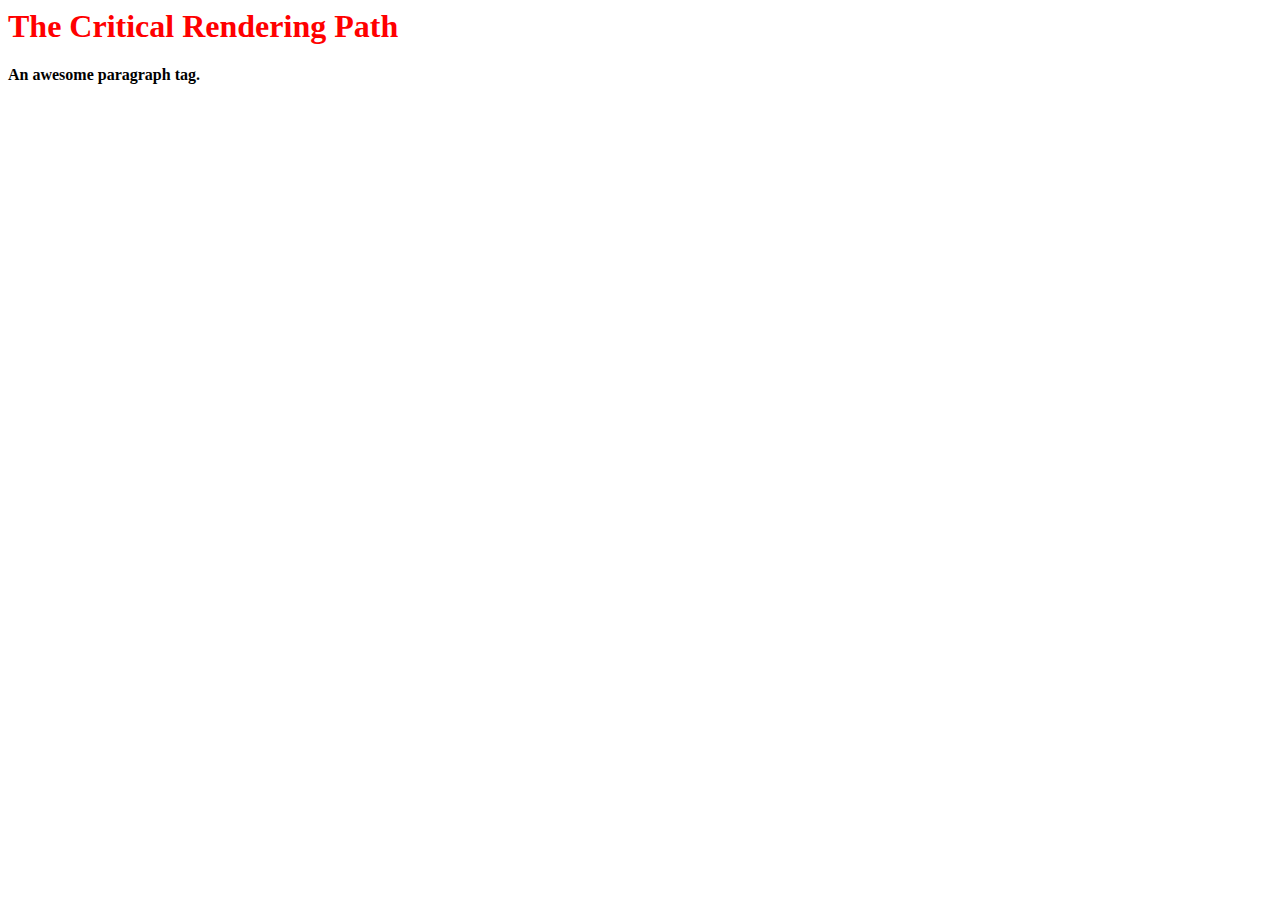
<file: index.html>
<html>
	<head>
		<meta charset="UTF-8" />
		<title>The Critical Rendering Path</title>
		<link rel="stylesheet" href="style.css">
	</head>
	<body>
		<h1>The Critical Rendering Path</h1>
		<h2>Headline</h2>
		<p>An awesome paragraph tag.</p>
	</body>
</html>
</file>
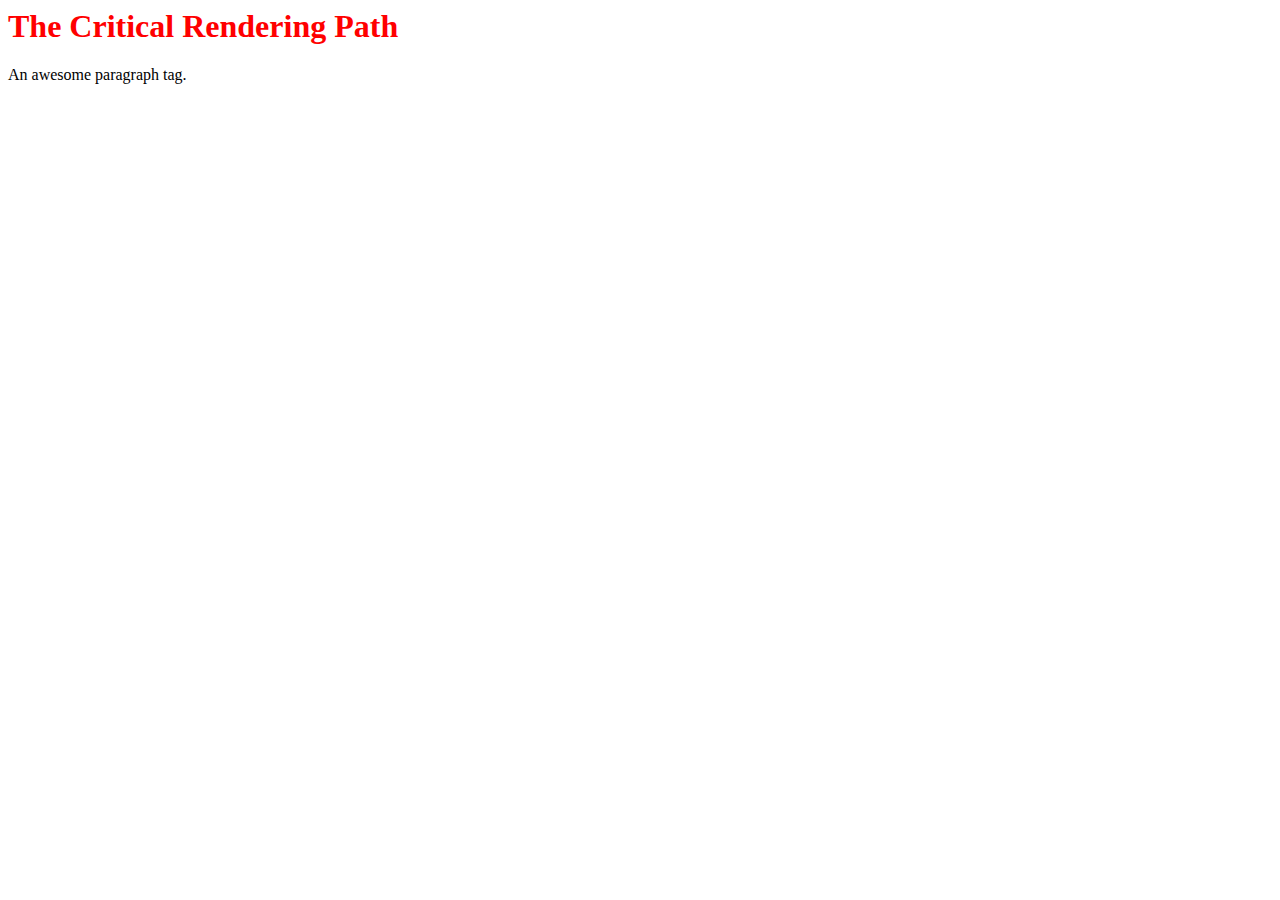
<file: index-layout.html>
<html>
	<head>
		<meta charset="UTF-8" />
		<meta name="viewport" content="width=device-width">
		<title>The Critical Rendering Path</title>
		<link rel="stylesheet" href="style.css">
	</head>
	<body>
		<h1>The Critical Rendering Path</h1>
		<div style="width: 50%">
      <div style="width: 50%">An awesome paragraph tag.</div>
    </div>
	</body>
</html>
</file>
<file: style.css>
body {
	font-size: 16px;
}
p {
	font-weight: bold;
}
h1 {
	color: red;
}
h2 {
	display: none;
}
</file>
